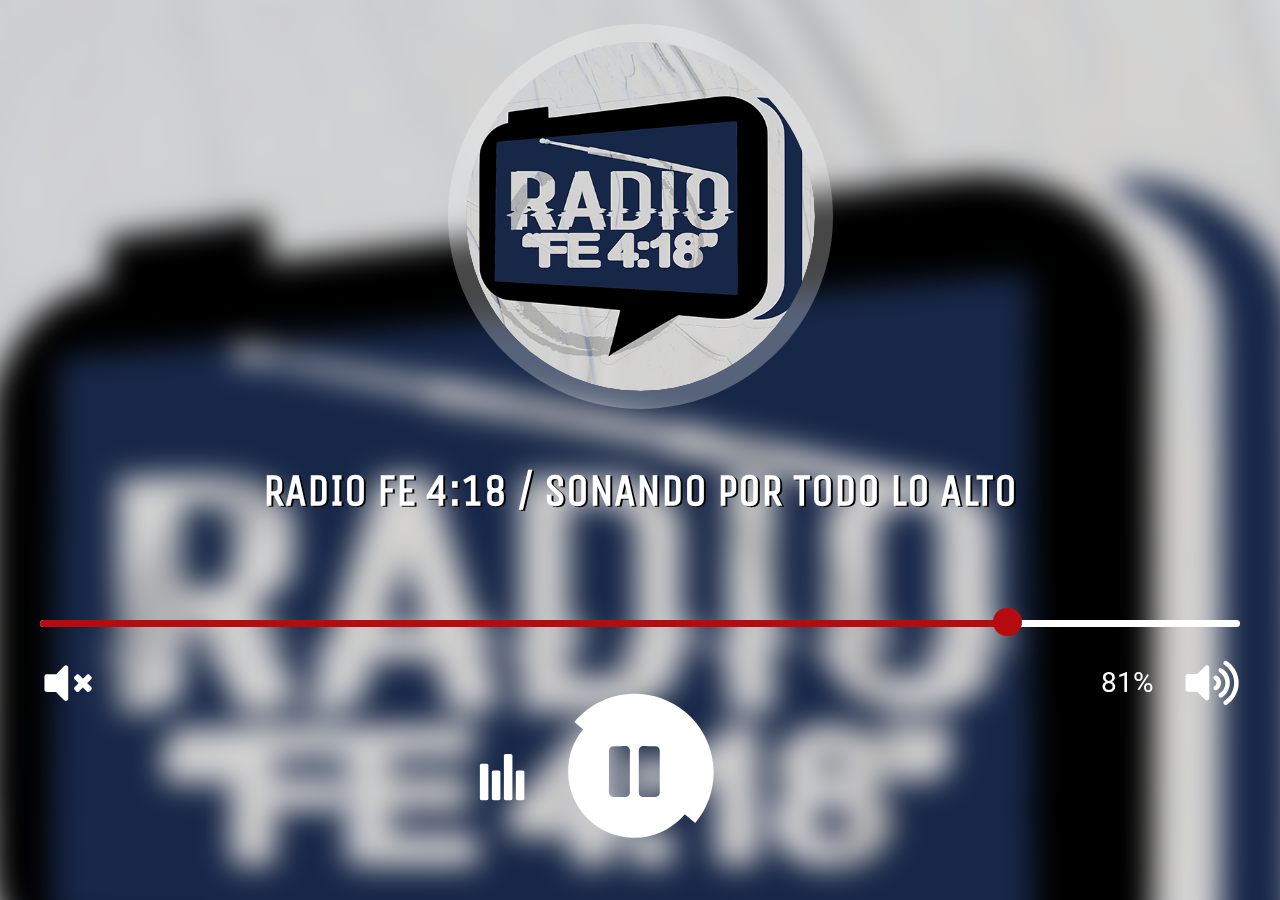
<file: index.html>
﻿<!doctype html>
<html lang="es">
<head>
<meta charset="utf-8">
<meta name="viewport" content="width=device-width, initial-scale=1, user-scalable=no">
<meta name="theme-color" content="#08298a">
<title>RADIO FE 4:18</title>

<link href="css/style.css" rel="stylesheet">
<link href="https://cdnjs.cloudflare.com/ajax/libs/font-awesome/5.15.4/css/all.min.css" rel="stylesheet">
<script src="https://cdnjs.cloudflare.com/ajax/libs/jquery/3.7.1/jquery.min.js"></script>
<script src="js/lunaradio-animado.js"></script>
<style>
html,body{font-family:"Open Sans",sans-serif;height:100%;margin:0;display:flex;flex-direction:column;color:#272829;}
</style>
</head>

<body>



<div id="player"></div>
<script>
$("#player").lunaradio({
userinterface: "big", 
backgroundcolor: "rgba(9,15,25,0.6)",
fontcolor: "#ffffff",
hightlightcolor: "#b60c0f", 
fontname: "Unica One",
googlefont: "Unica+One&display=swap", 
fontratio: "0.4", 
radioname: "Radio FE 4:18 / Sonando por todo lo Alto", //nombre de radio
scroll: "true",
autoplay: "true", 
coverimage: "assets/logosuave.jpg",
onlycoverimage: "false", //true para mostrar solo logo radio
coverstyle: "animated",//circle o square o hits1
usevisualizer: "real", 
visualizeropacity: "1.0",
multicolorvisualizer: "true",
color1: "#ffffff",
color2: "#ffffff",
color3: "#FFffff",
color4: "#FFfffF",
visualizertype: "8", 
usestreamcorsproxy: "false", //true o false
corsproxy: "", 
streamurl:"http://78.129.237.51:26532/;?type=http&nocache=5", 
streamtype: "shoutcast2", //shoutcast2, icecast2, radiozeno, radionomy, radiojar, radioco
icecastmountpoint: "/live",
shoutcastpath: "/stream",
streamid: "1", 
streamsuffix: "", 
radionomyid: "", 
radionomyapikey: "",
radiojarid: "",  
radiocoid: "",
itunestoken: "1000lIPN",
metadatainterval: "20000", 
displayliveicon: "true",
volume: "100",
debug: "true",
});
</script>





<script>
$(".mobile-nav-toggle").click(function(){
$("body").toggleClass("mobile-nav-active");
$(".mobile-nav-toggle i").toggleClass("fa-bars fa-times");
});
</script>
</body>
</html>
</file>
<file: css/style.css>
a{text-decoration:none;color:rgba(255,255,255,1)}
a:hover{color:rgba(255,255,255,1);text-decoration:none}
h1{position:absolute;top:-12px;left:50%;margin-right:-50%;transform:translate(-50%,-50%);font-family:'Open Sans Condensed',sans-serif}

#header{position:fixed;top:0;left:0;z-index:100;transition:all .5s;overflow-y:auto;background:rgba(255,255,255,0);padding:20px 20px 0px}
.nav-menu *{margin:0;padding:0;list-style:none}
.nav-menu > ul > li{position:relative;white-space:nowrap}
.nav-menu a{display:flex;align-items:center;color:red;padding-left:18px;margin-bottom:8px;transition:.3s;font-size:15px;border-radius:50px;background:#f2f3f5;height:46px;width:100%;overflow:hidden;transition:.3s}
.nav-menu a i{font-size:16px}
.nav-menu a span{padding:0 5px 0 7px;color:black}
.nav-menu li:hover > a{color:blue;background:#00cc45}
.nav-menu li:hover > a span{color:#fff}

.mobile-nav-toggle{position:fixed;right:15px;top:15px;z-index:99;border:0;background:none;font-size:24px;transition:all .4s;outline:none!important;line-height:1;cursor:pointer;text-align:right}
.mobile-nav-toggle i{color:#fff}
.mobile-nav-active {overflow:hidden}
.mobile-nav-active #header{left:0}
.mobile-nav-active .mobile-nav-toggle i{color:#fff}

#player {margin:0px auto;width:100%;height:100%;}

.background_hora{width:196px;height:46px;background-color:#fff;position:absolute;right:20px;bottom:100px;border-radius:50px}
#relogio{margin:0;position:absolute;top:50%;left:50%;margin-right:-50%;transform:translate(-50%,-50%);font-size:30px;font-family:"Poppins",sans-serif;color:red}

.back-to-top{position:fixed;display:none;width:40px;height:40px;border-radius:50px;right:15px;bottom:15px;background:#3a0d5c;color:#fff;transition:display .5s ease-in-out;z-index:99999}
.back-to-top i{font-size:24px;position:absolute;top:7px;left:8px}
.back-to-top:hover{color:#fff;background:#0678e3;transition:background .2s ease-in-out}



@media (min-width: 992px) {
.mobile-nav-toggle{display:none}
}

@media (max-width: 991px) {
#header{width:auto;background:#fff;border-right:1px solid #e6e9ec;left:-300px;padding:20px 30px 100vh 10px;}
}

@media only screen and (max-width: 768px) {
#player{width:100%;height:100%;}
.background_hora{display:none}
#relogio{display:none}
}
</file>
